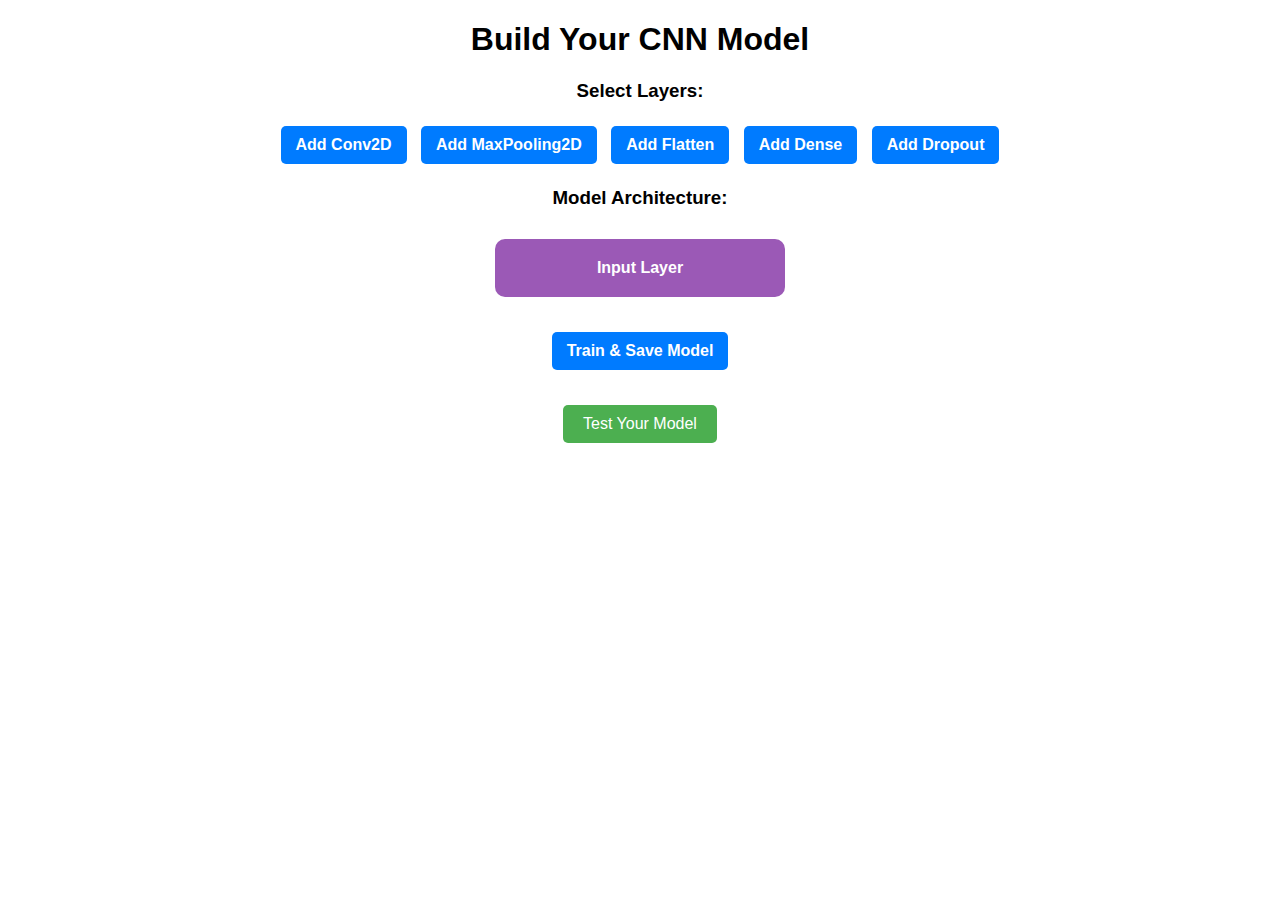
<file: templates/cnn.html>
<!DOCTYPE html>
<html lang="en">
<head>
    <meta charset="UTF-8">
    <meta name="viewport" content="width=device-width, initial-scale=1.0">
    <title>Dynamic CNN Builder</title>
    
    <style>
        body {
            font-family: Arial, sans-serif;
            text-align: center;
        }
        .btn-link {
        display: inline-block;
        background-color: #4CAF50;
        color: white;
        font-size: 1rem;
        padding: 10px 20px;
        border-radius: 5px;
        text-decoration: none;
        text-align: center;
        cursor: pointer;
        transition: background-color 0.3s;
        margin-top: 30px;
        }

        .btn-link:hover {
            background-color: #45a049;
        }
        .layer-container {
            display: flex;
            flex-direction: column;
            align-items: center;
            margin-top: 20px;
        }
        .layer-block {
            margin: 10px;
            padding: 20px;
            width: 250px;
            color: white;
            font-weight: bold;
            text-align: center;
            position: relative;
            border-radius: 10px;
        }
        .conv2d { background-color: #3498db; }  /* Blue */
        .maxpool { background-color: #2ecc71; } /* Green */
        .dense { background-color: #f1c40f; }  /* Yellow */
        .flatten { background-color: #95a5a6;  } /* Gray */
        .dropout { background-color: #e67e22; } /* Orange */
        .input { background-color: #9b59b6; }  /* Purple */
        .output { background-color: #e74c3c; } /* Red */
        .arrow {
            width: 2px;
            height: 20px;
            background-color: black;
            margin: 5px auto;
        }
        .button-container {
            margin-top: 20px;
        }
        button {
            background-color: #007bff; /* Bootstrap Blue */
            color: white;
            border: none;
            padding: 10px 15px;
            margin: 5px;
            font-size: 16px;
            font-weight: bold;
            border-radius: 5px;
            cursor: pointer;
            transition: all 0.3s ease-in-out;
        }

        button:hover {
            background-color: #0056b3; /* Darker Blue */
            transform: scale(1.05);
        }

        button:active {
            background-color: #003d80; /* Even Darker Blue */
            transform: scale(0.95);
        }

        /* Modal styles */
        .modal {
            display: none; /* Hidden by default */
            position: fixed;
            z-index: 1; /* Sit on top */
            left: 0;
            top: 0;
            width: 100%;
            height: 100%;
            background-color: rgba(0,0,0,0.4); /* Black w/ opacity */
            padding-top: 60px;
        }

        .modal-content {
            background-color: #fefefe;
            margin: 5% auto;
            padding: 20px;
            border: 1px solid #888;
            width: 80%;
            max-width: 600px;
            border-radius: 10px;
        }

        .close {
            color: #aaa;
            float: right;
            font-size: 28px;
            font-weight: bold;
        }

        .close:hover,
        .close:focus {
            color: black;
            text-decoration: none;
            cursor: pointer;
        }

        /* Button container styling */
        .button-container {
            margin-top: 20px;
        }

        .accuracy-container {
            margin-top: 20px;
            font-weight: bold;
            color: green;
        }

    </style>
</head>
<body>
    <h1>Build Your CNN Model</h1>

    <!-- Layer Selection -->
    <div>
        <h3>Select Layers:</h3>
        <button onclick="addLayer('Conv2D')">Add Conv2D</button>
        <button onclick="addLayer('MaxPooling2D')">Add MaxPooling2D</button>
        <button onclick="addLayer('Flatten')">Add Flatten</button>
        <button onclick="addLayer('Dense')">Add Dense</button>
        <button onclick="addLayer('Dropout')">Add Dropout</button>
    </div>

    <!-- Display the layers visually -->
    <h3>Model Architecture:</h3>
    <div class="layer-container" id="layer-container">
        <div class="layer-block input">Input Layer</div>
    </div>

    <!-- Train & Save Model -->
    <div class="button-container">
        <button onclick="trainAndSaveModel()">Train & Save Model</button>
    </div>

    <!-- Modal for Accuracy Display -->
    <div id="accuracy-modal" class="modal">
        <div class="modal-content">
            <span class="close" onclick="closeModal()">&times;</span>
            <h2>Hurreyy..! here is your Score</h2>
            <p id="accuracy-details"></p>
        </div>
    </div>

    <a href="{{ url_for('uploadimage') }}" class="btn-link">Test Your Model</a>
    <script>
        let layers = [];

        function addLayer(layerType) {
            let layer = { type: layerType, options: {} };
            layers.push(layer);
            updateLayerDisplay();
        }

        function updateLayerDisplay() {
            let container = document.getElementById('layer-container');
            container.innerHTML = '<div class="layer-block input">Input Layer</div>';

            layers.forEach((layer, index) => {
                let div = document.createElement('div');
                div.classList.add('layer-block');

                // Assign colors based on layer type
                if (layer.type === 'Conv2D') {
                    div.classList.add('conv2d');
                    div.innerHTML = `<p>Conv2D</p>${createLayerOptions(layer, index)}`;
                }
                if (layer.type === 'MaxPooling2D') {
                    div.classList.add('maxpool');
                    div.innerHTML = `<p>MaxPooling2D</p>`;
                }
                if (layer.type === 'Flatten') {
                    div.classList.add('flatten');
                    div.innerHTML = `<p>Flattening</p>`;
                }

                if (layer.type === 'Dense') {
                    div.classList.add('dense');
                    div.innerHTML = `<p>Dense</p>${createLayerOptions(layer, index)}`;
                }
                if (layer.type === 'Dropout') {
                    div.classList.add('dropout');
                    div.innerHTML = `<p>Dropout</p>${createLayerOptions(layer, index)}`;
                }

                container.appendChild(div);
                container.innerHTML += '<div class="arrow"></div>';
            });

            container.innerHTML += '<div class="layer-block output">Output Layer</div>';
        }

        function createLayerOptions(layer, index) {
            if (layer.type === 'Conv2D') {
                return ` 
                    <div class="layer-options">
                        <label for="filters-${index}">Filters:</label>
                        <input type="number" id="filters-${index}" value="32">
                        <label for="activation-${index}">Activation:</label>
                        <select id="activation-${index}">
                            <option value="relu">ReLU</option>
                            <option value="sigmoid">Sigmoid</option>
                            <option value="tanh">Tanh</option>
                            <option value="softmax">Softmax</option>
                        </select>
                    </div>`;
            }
            if (layer.type === 'Dense') {
                return `
                    <div class="layer-options">
                        <label for="units-${index}">Units:</label>
                        <input type="number" id="units-${index}" value="128">
                        <label for="activation-dense-${index}">Activation:</label>
                        <select id="activation-dense-${index}">
                            <option value="relu">ReLU</option>
                            <option value="sigmoid">Sigmoid</option>
                            <option value="tanh">Tanh</option>
                            <option value="softmax">Softmax</option>
                        </select>
                    </div>`;
            }
            if (layer.type === 'Dropout') {
                return `
                    <div class="layer-options">
                        <label for="rate-${index}">Dropout Rate:</label>
                        <input type="number" id="rate-${index}" value="0.5" step="0.1" max="1" min="0">
                    </div>`;
            }
            return '';
        }

        function trainAndSaveModel() {
            // Collect selected parameters for each layer
            layers = layers.map((layer, index) => {
                if (layer.type === 'Conv2D') {
                    layer.options.filters = document.getElementById(`filters-${index}`).value;
                    layer.options.activation = document.getElementById(`activation-${index}`).value;
                }
                if (layer.type === 'Dense') {
                    layer.options.units = document.getElementById(`units-${index}`).value;
                    layer.options.activation = document.getElementById(`activation-dense-${index}`).value;
                }
                if (layer.type === 'Dropout') {
                    layer.options.rate = document.getElementById(`rate-${index}`).value;
                }
                return layer;
            });

            fetch('/train', {
                method: 'POST',
                headers: { 'Content-Type': 'application/json' },
                body: JSON.stringify({ layers: layers })
            })
            .then(response => response.json())
            .then(data => {
                // Show modal with accuracy details
                let accuracyDetails = `
                    <p>Model trained successfully!</p>
                    <p>Training Accuracy: <strong>${data.train_accuracy}%</strong></p>
                    <p>Validation Accuracy: <strong>${data.validation_accuracy}%</strong></p>`;
                document.getElementById('accuracy-details').innerHTML = accuracyDetails;
                document.getElementById('accuracy-modal').style.display = "block";
            })
            .catch(error => {
                console.error('Error:', error);
            });
        }

        function closeModal() {
            document.getElementById('accuracy-modal').style.display = "none";
        }
    </script>
</body>
</file>
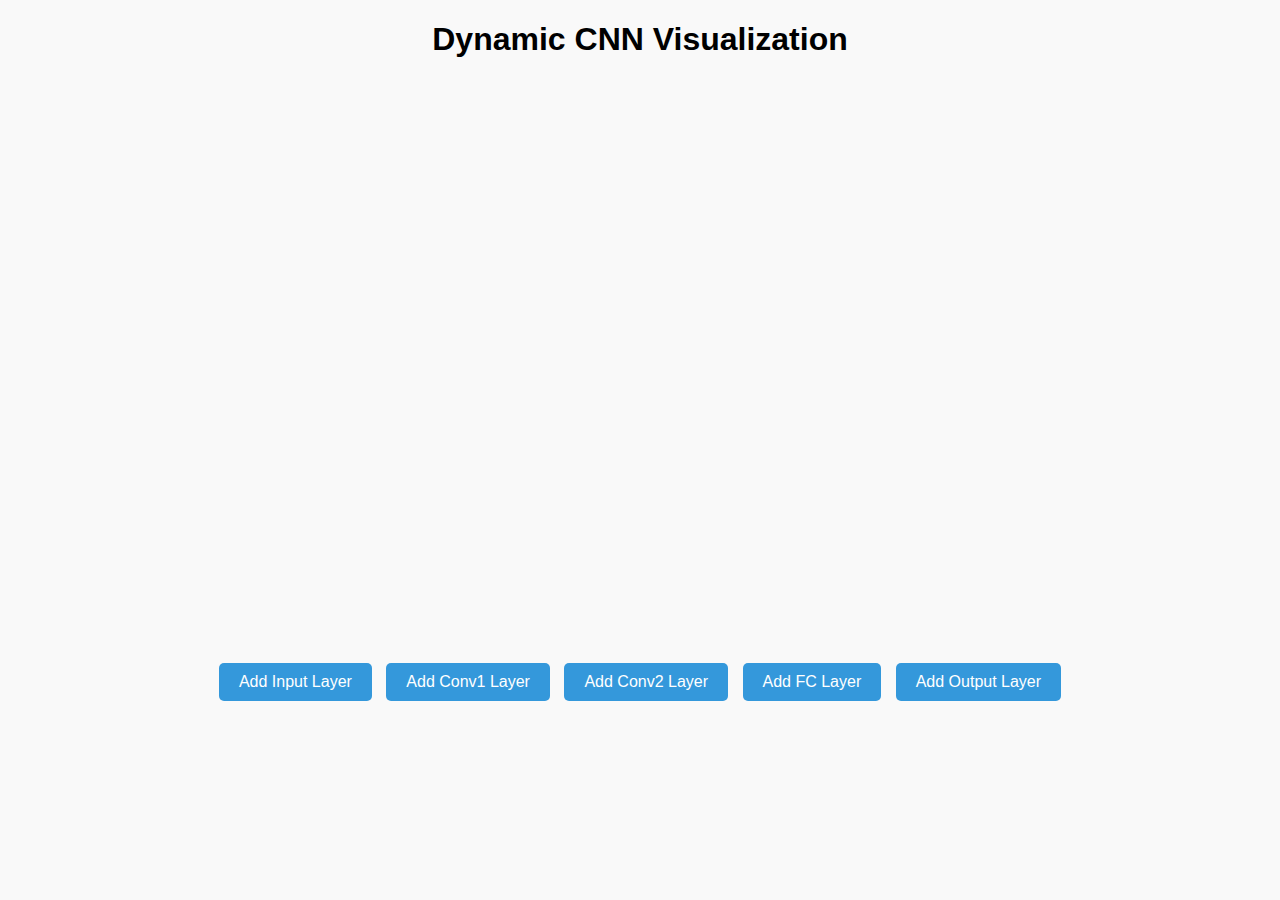
<file: templates/visual.html>
<!DOCTYPE html>
<html lang="en">
<head>
    <meta charset="UTF-8">
    <meta name="viewport" content="width=device-width, initial-scale=1.0">
    <title>Dynamic CNN Visualization</title>
    <style>
        body {
            font-family: Arial, sans-serif;
            text-align: center;
            background: #f9f9f9;
        }

        .scene {
            perspective: 1000px;
            margin: 50px auto;
            width: 100%;
            max-width: 800px;
            height: 500px;
            position: relative;
        }

        .layer {
            position: absolute;
            width: 150px;
            height: 150px;
            background: rgba(100, 149, 237, 0.9);
            border: 1px solid black;
            transform-style: preserve-3d;
            margin: auto;
            transition: transform 0.5s ease;
            color: #fff;
            font-weight: bold;
            display: flex;
            align-items: center;
            justify-content: center;
        }

        .layer span {
            transform: translateZ(40px);
            font-size: 14px;
            text-align: center;
        }

        .input-layer { transform: translateZ(-250px) translateY(20px); }
        .conv1-layer { transform: translateZ(-200px) translateY(20px); }
        .conv2-layer { transform: translateZ(-150px) translateY(20px); }
        .conv3-layer { transform: translateZ(-100px) translateY(20px); }
        .fc-layer { transform: translateZ(-50px) translateY(20px); }
        .output-layer { transform: translateZ(0px) translateY(20px); }

        /* Animation */
        .layer:hover {
            transform: scale(1.2);
        }

        .controls {
            margin-top: 20px;
        }

        .button {
            background-color: #3498db;
            color: #fff;
            padding: 10px 20px;
            border: none;
            border-radius: 5px;
            margin: 5px;
            cursor: pointer;
            font-size: 16px;
        }

        .button:hover {
            background-color: #2874a6;
        }
    </style>
</head>
<body>
    <h1>Dynamic CNN Visualization</h1>
    <div class="scene" id="scene">
        <!-- Layers will dynamically be added here -->
    </div>
    <div class="controls">
        <button class="button" onclick="addLayer('Input', 'input-layer', '227x227x3')">Add Input Layer</button>
        <button class="button" onclick="addLayer('Conv1', 'conv1-layer', '55x55x96')">Add Conv1 Layer</button>
        <button class="button" onclick="addLayer('Conv2', 'conv2-layer', '27x27x256')">Add Conv2 Layer</button>
        <button class="button" onclick="addLayer('Fully Connected', 'fc-layer', '4096')">Add FC Layer</button>
        <button class="button" onclick="addLayer('Output', 'output-layer', '1000')">Add Output Layer</button>
    </div>

    <script>
        function addLayer(name, cssClass, size) {
            const scene = document.getElementById('scene');
            const layer = document.createElement('div');
            layer.className = `layer ${cssClass}`;
            layer.innerHTML = `<span>${name}<br>${size}</span>`;
            scene.appendChild(layer);
        }
    </script>
</body>
</html>
</file>
